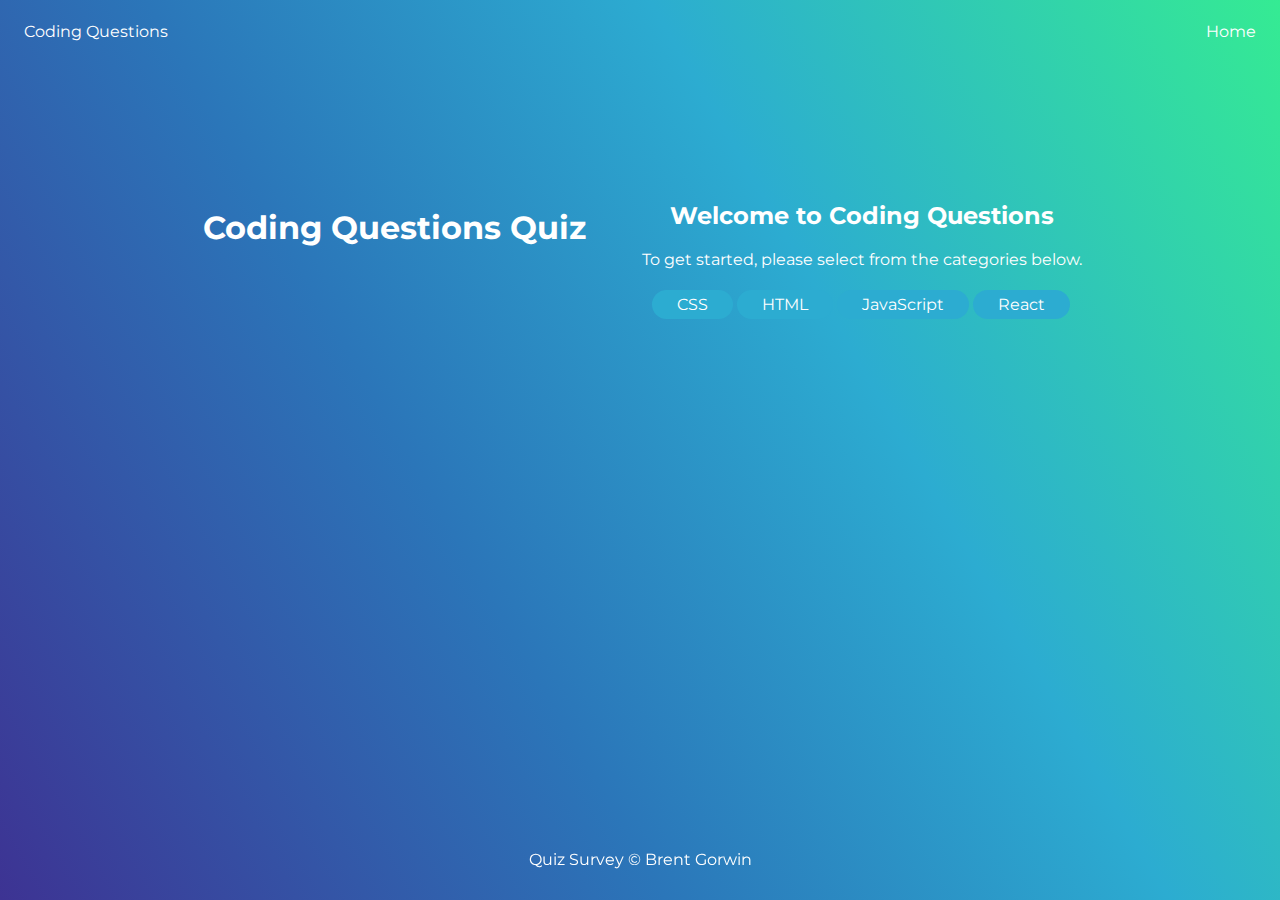
<file: index.html>
<html lang="en">
<head>
    <meta charset="UTF-8">
    <meta name="viewport" content="width=device-width, initial-scale=1.0">
    <meta http-equiv="X-UA-Compatible" content="ie=edge">
    <link rel="stylesheet" type="text/css" href="assets/css/style.css">
    <link href="https://fonts.googleapis.com/css?family=Montserrat&display=swap" rel="stylesheet">
    <title>Quiz Survey</title>
    <!-- <script src="assets/script.js" defer></script> -->
</head>
<body>
    <nav>
        <ul>
            <li class="current"><a>Coding Questions</a></li>
            <li><a>Home</a></li>
        </ul>
    </nav>

    <main class="container">
        <div id="main-title">
            <h1>Coding Questions Quiz</h1>
        </div> 
        
        <div id="main-content">
            <h2>Welcome to Coding Questions</h2>
            <p>To get started, please select from the categories below.</p>
            <div id="buttonSelection">
                <a id="questionButton" href="cssCodingQuiz.html">CSS</a>
                <a id="questionButton" href="htmlCodingQuiz.html">HTML</a>
                <a id="questionButton" href="javascriptCodingQuiz.html">JavaScript</a>
                <a id="questionButton" href="">React</a>
            </div>
            
        </div>
    </main>


    <footer>Quiz Survey &#169 Brent Gorwin</footer>
</body>
</html>
</file>
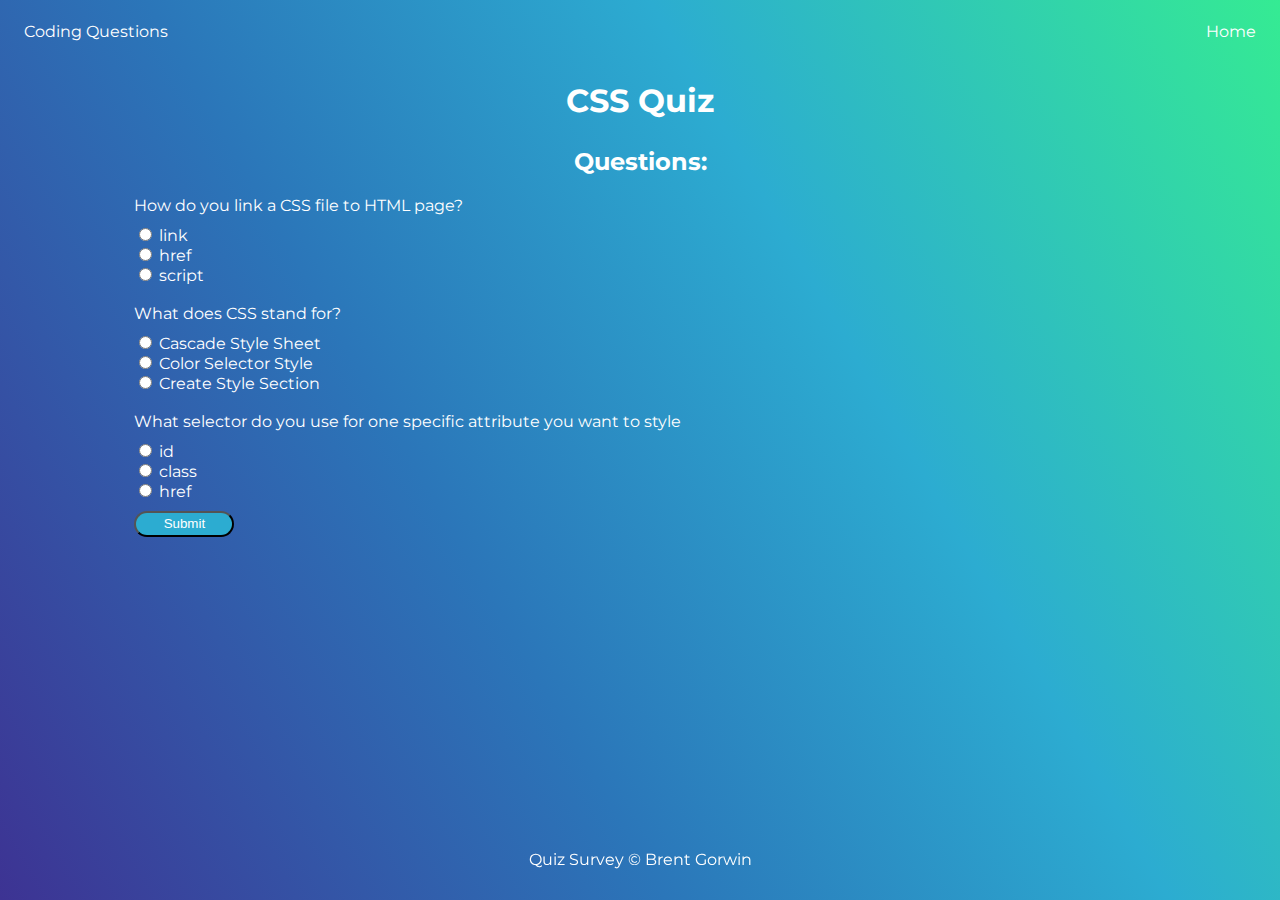
<file: cssCodingQuiz.html>
<html lang="en">
<head>
    <meta charset="UTF-8">
    <meta name="viewport" content="width=device-width, initial-scale=1.0">
    <meta http-equiv="X-UA-Compatible" content="ie=edge">
    <link rel="stylesheet" type="text/css" href="assets/css/style.css">
    <link href="https://fonts.googleapis.com/css?family=Montserrat&display=swap" rel="stylesheet">
    <title>Quiz Survey</title>
    <script src="assets/cssProblems.js" defer></script>
    <script src="assets/quizLogic.js" defer></script>
</head>
<body>
    <nav>
        <ul>
            <li class="current"><a href="index.html">Coding Questions</a></li>
            <li><a href="index.html">Home</a></li>
        </ul>
    </nav>

    <main> 
        <h1>CSS Quiz</h1>
        <h2>Questions:</h2>
        <form id="questionsForm">
            <div id="questionsDisplay"></div>
            <button id="submitButton" type="submit">Submit</button>
            <div id="restartQuiz" type="submit" ></div>
        </form>
        <h3 id="displayScore"></h3>
    </main>

    <!-- <main> 
        <h1>JavaScript Quiz</h1>
        <h2>Questions:</h2>
        <div id="questionsDisplay"></div>
        <div id="answersSection">
            <button class="choice-text" data-number="1">Choice 1</button><br>
            <button class="choice-text" data-number="2">Choice 2</button><br>
            <button class="choice-text" data-number="3">Choice 3</button>
        </div> -->
        
        <!-- <button id="questionButton">Submit</button> -->
    <!-- </main> -->

    <footer>Quiz Survey &#169 Brent Gorwin</footer>
</body>
</html>
</file>
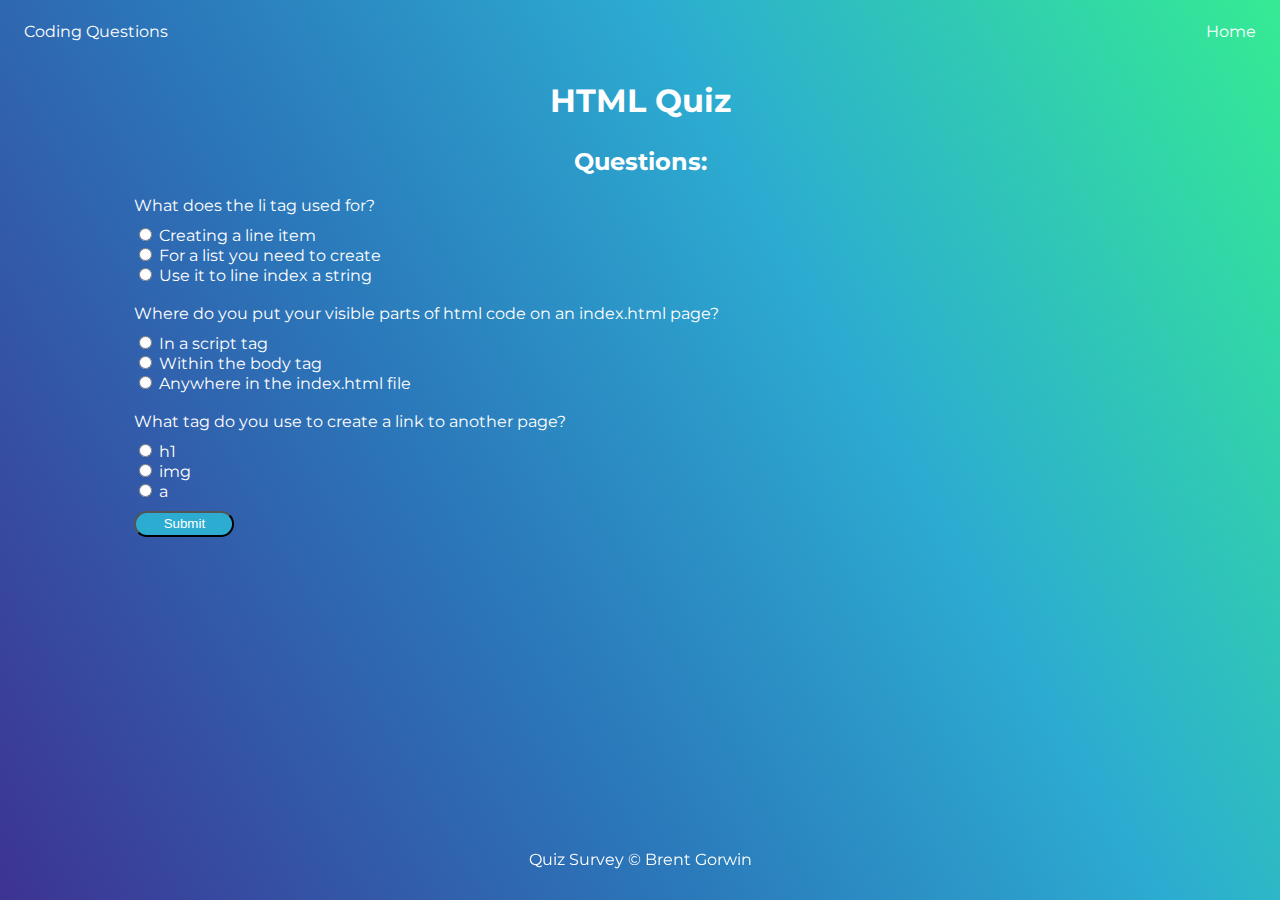
<file: htmlCodingQuiz.html>
<html lang="en">
<head>
    <meta charset="UTF-8">
    <meta name="viewport" content="width=device-width, initial-scale=1.0">
    <meta http-equiv="X-UA-Compatible" content="ie=edge">
    <link rel="stylesheet" type="text/css" href="assets/css/style.css">
    <link href="https://fonts.googleapis.com/css?family=Montserrat&display=swap" rel="stylesheet">
    <title>Quiz Survey</title>
    <script src="assets/htmlProblems.js" defer></script>
    <script src="assets/quizLogic.js" defer></script>
</head>
<body>
    <nav>
        <ul>
            <li class="current"><a href="index.html">Coding Questions</a></li>
            <li><a href="index.html">Home</a></li>
        </ul>
    </nav>

    <main> 
        <h1>HTML Quiz</h1>
        <h2>Questions:</h2>
        <form id="questionsForm">
            <div id="questionsDisplay"></div>
            <button id="submitButton" type="submit">Submit</button>
            <div id="restartQuiz" type="submit" ></div>
        </form>
        <h3 id="displayScore"></h3>
    </main>

    <!-- <main> 
        <h1>JavaScript Quiz</h1>
        <h2>Questions:</h2>
        <div id="questionsDisplay"></div>
        <div id="answersSection">
            <button class="choice-text" data-number="1">Choice 1</button><br>
            <button class="choice-text" data-number="2">Choice 2</button><br>
            <button class="choice-text" data-number="3">Choice 3</button>
        </div> -->
        
        <!-- <button id="questionButton">Submit</button> -->
    <!-- </main> -->

    <footer>Quiz Survey &#169 Brent Gorwin</footer>
</body>
</html>
</file>
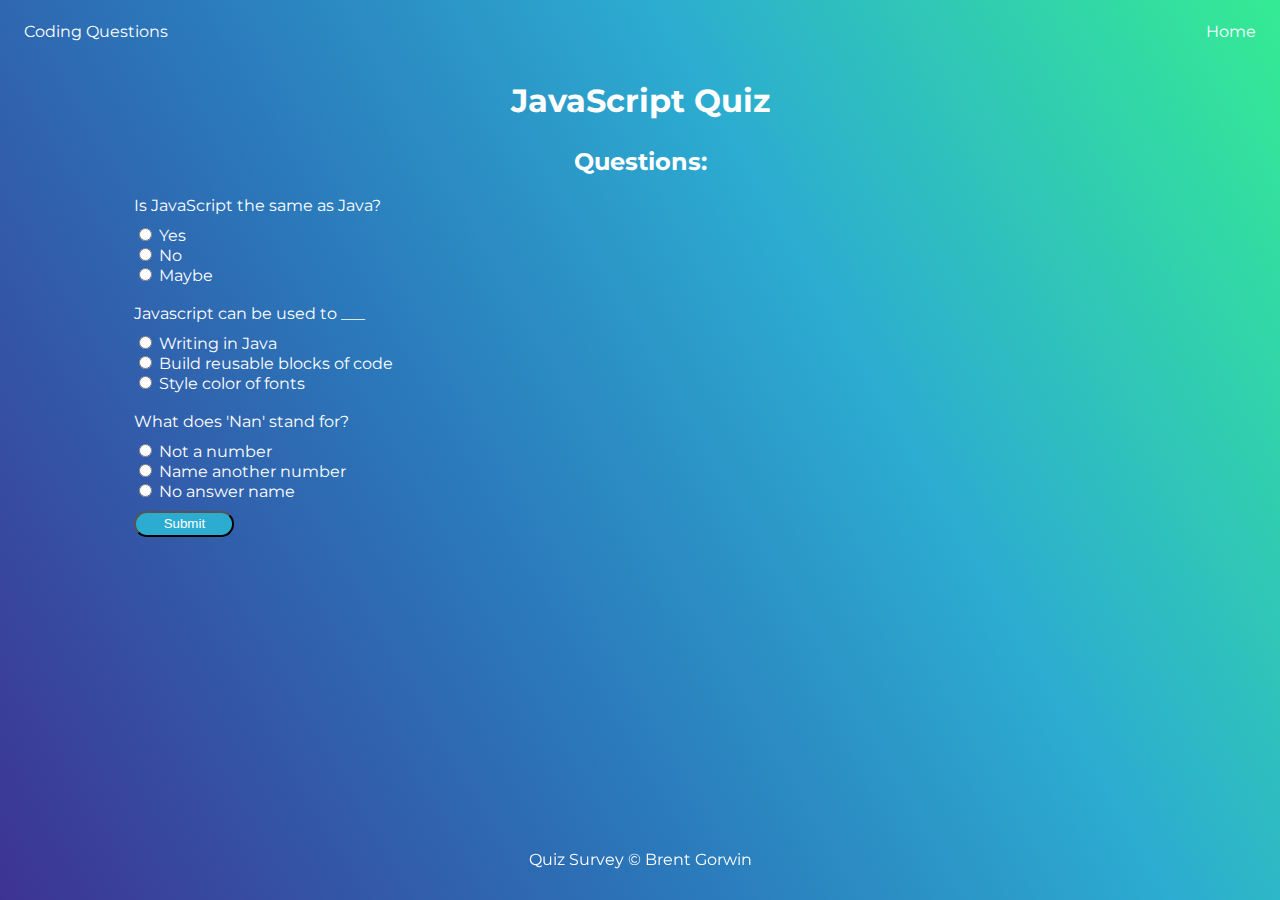
<file: javascriptCodingQuiz.html>
<html lang="en">
<head>
    <meta charset="UTF-8">
    <meta name="viewport" content="width=device-width, initial-scale=1.0">
    <meta http-equiv="X-UA-Compatible" content="ie=edge">
    <link rel="stylesheet" type="text/css" href="assets/css/style.css">
    <link href="https://fonts.googleapis.com/css?family=Montserrat&display=swap" rel="stylesheet">
    <title>Quiz Survey</title>
    <script src="assets/javascriptProblems.js" defer></script>
    <script src="assets/quizLogic.js" defer></script>
</head>
<body>
    <nav>
        <ul>
            <li class="current"><a href="index.html">Coding Questions</a></li>
            <li><a href="index.html">Home</a></li>
        </ul>
    </nav>

    <main> 
        <h1>JavaScript Quiz</h1>
        <h2>Questions:</h2>
        <form id="questionsForm">
            <div id="questionsDisplay"></div>
            <button id="submitButton" type="submit">Submit</button>
            <div id="restartQuiz" type="submit" ></div>
        </form>
        <h3 id="displayScore"></h3>
    </main>

    <!-- <main> 
        <h1>JavaScript Quiz</h1>
        <h2>Questions:</h2>
        <div id="questionsDisplay"></div>
        <div id="answersSection">
            <button class="choice-text" data-number="1">Choice 1</button><br>
            <button class="choice-text" data-number="2">Choice 2</button><br>
            <button class="choice-text" data-number="3">Choice 3</button>
        </div> -->
        
        <!-- <button id="questionButton">Submit</button> -->
    <!-- </main> -->

    <footer>Quiz Survey &#169 Brent Gorwin</footer>
</body>
</html>
</file>
<file: assets/css/style.css>
/* Body */
body {
    font-family: 'Montserrat', sans-serif;
    color: white;
    background-image: linear-gradient(60deg, #3d3393 0%, #2b76b9 37%, #2cacd1 65%, #35eb93 100%);
}

.container {
  display: flex;
  flex-wrap: wrap;
  margin-top: 10%;
}


fieldset {
  border: none;
  margin: 0;
  padding: 0;
}

legend {
  padding: 0;
  margin-bottom: 10px;
}

main {
    justify-content: center;
    margin-left: 20%;
    margin-right: 20%;
  }

/* #questionsForm {
  margin-left: 20%;
  margin-right: 20%;
} */





/* Navigation */
nav ul {
    list-style-type: none;
    margin: 0;
    padding: 0;
    overflow: hidden;
    color: white;
    /* background-color: #333; */
  }
  
nav li{
    float: left;
  }

nav ul {
    display: flex;
    justify-content: space-between;
}
  
nav li a {
    display: block;
    color: white;
    text-align: center;
    padding: 14px 16px;
    text-decoration: none;
  }
  
nav li a:hover {
    background-color: #111;
    color: white;
    border-radius: 10px;
  }
/* End Navigation */



/* Answers button section*/
.choice-text {
  padding: 10px;
  margin-top: 25px;
  border-radius: 25px;
  font-size: 12px;
  font-family: 'Montserrat', sans-serif;
}

.choice-text:hover {
  background-color: #35eb93;
  color: white;
  box-shadow: 0 0 5px #000000;
}



/* Button on quiz */
#questionButton {
    width: 100px;
    line-height: 20px;
    border-radius: 20px;
    background-color: #2cacd1;
    color: white;
    padding-left: 10px;
    padding-right: 10px;
    margin-top: 10px;
}

#submitButton {
  width: 100px;
  line-height: 20px;
  border-radius: 20px;
  background-color: #2cacd1;
  color: white;
  padding-left: 10px;
  padding-right: 10px;
  margin-top: 10px;
}

#questionButton:hover {
    background-color: #3282b8;
    color: white;
}



#resetButton {
  flex-wrap: nowrap;
  width: 100px;
  height: 25px;
  border-radius: 20px;
  background-color: #2cacd1;
  color: white;
  margin-top: 25px;
}

#resetButton:hover {
  background-color: #3282b8;
  color: white;
}


a, h3, h1 {
  text-decoration: none;
  padding: 5px;
  text-align: center;
}




/* Media Query Section */
@media (min-width: 500px) and (max-width: 575px) {
  h2 {
    text-align: center;
  }

  p {
    text-align: center;
  }

  #questionButton {
    padding-left: 120px;
    padding-right: 120px;
    line-height: 35px;
    margin-top: 5%;
    text-align: center;
  }

  #buttonSelection {
    text-align: center;
    width: auto;
  }
}

@media (min-width: 576px) and (max-width: 767px) {
  h2 {
    text-align: center;
  }

  p {
    text-align: center;
  }

  #questionButton {
    padding-left: 95px;
    padding-right: 95px;
    line-height: 35px;
    margin-top: 5%;
    text-align: center;
  }
  
  #buttonSelection {
    text-align: center;
  }
}


@media (min-width: 768px) and (max-width: 1800px) {
  h2 {
    text-align: center;
  }

  p {
    text-align: center;
  }
  
  #questionButton {
    padding-left: 25px;
    padding-right: 25px;
  }

  #main-title {
    margin-right: 5%;
  }

  #buttonSelection {
    padding: 10px;
  }

  main {
    margin-left: 10%;
    margin-right: 10%;
  }
}



/* 
500 to 575
576 to 767
768 to 991
992 to 1200 */



footer {
    height: 50px;
    margin: auto;
    padding-top: 30px;
    width: 100%;
    /* border: 1px solid red; */
    text-align: center;
    position: fixed;
    left: 0;
    bottom: 0;
}
</file>
